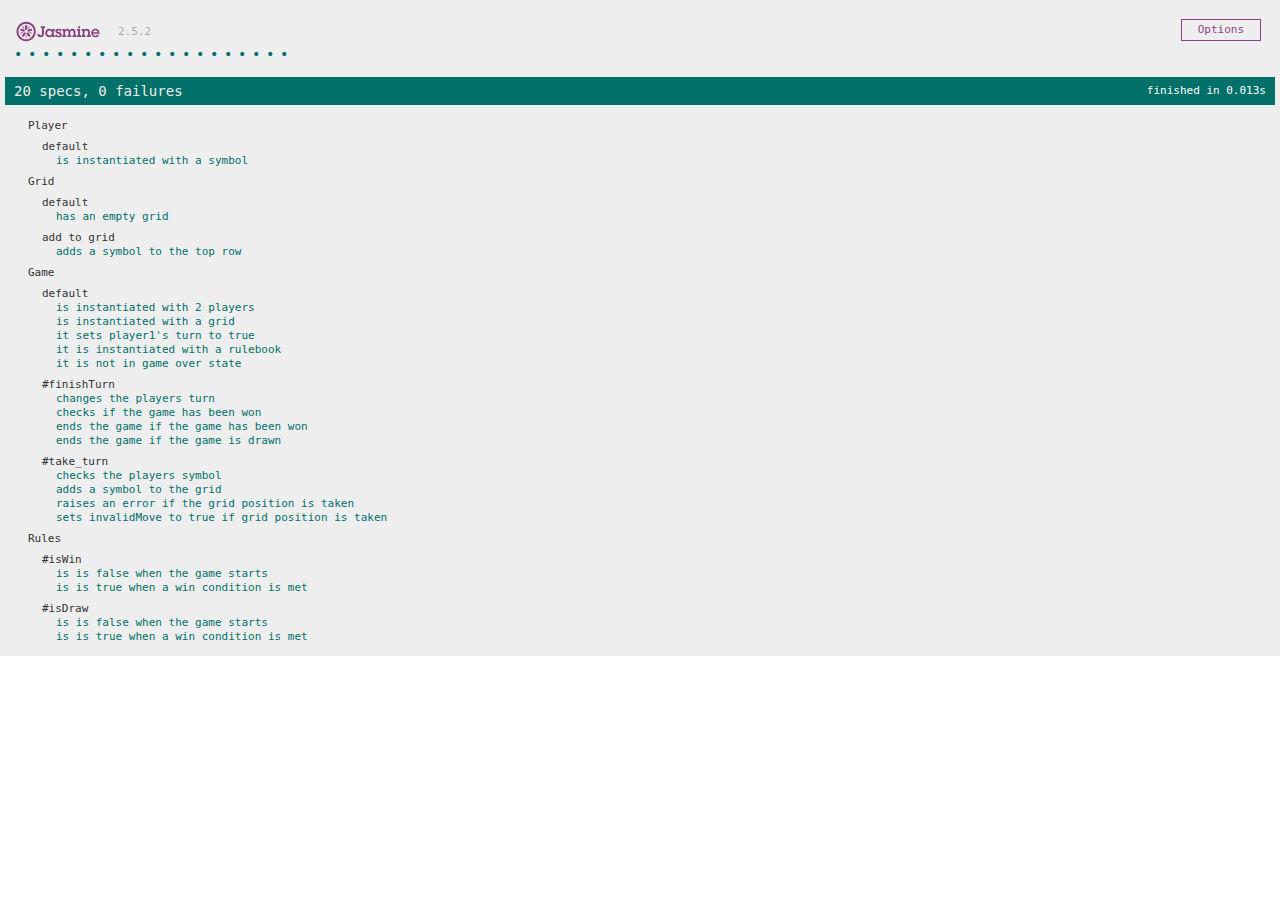
<file: SpecRunner.html>
<!DOCTYPE html>
<html>
<head>
  <meta charset="utf-8">
  <title>Jasmine Spec Runner v2.5.2</title>

  <link rel="shortcut icon" type="image/png" href="lib/jasmine-2.5.2/jasmine_favicon.png">
  <link rel="stylesheet" href="lib/jasmine-2.5.2/jasmine.css">

  <script src="lib/jasmine-2.5.2/jasmine.js"></script>
  <script src="lib/jasmine-2.5.2/jasmine-html.js"></script>
  <script src="lib/jasmine-2.5.2/boot.js"></script>

  <!-- include source files here... -->
  <script src="src/models/Player.js"></script>
  <script src="src/models/Grid.js"></script>
  <script src="src/models/Game.js"></script>
  <script src="src/models/RuleBook.js"></script>


  <!-- include spec files here... -->
  <script src="spec/unit/PlayerSpec.js"></script>
  <script src='spec/unit/GridSpec.js'></script>
  <script src='spec/unit/GameSpec.js'></script>
  <script src='spec/unit/RuleBookSpec.js'></script>


</head>

<body>
</body>
</html>
</file>
<file: lib/jasmine-2.5.2/jasmine.css>
body { overflow-y: scroll; }

.jasmine_html-reporter { background-color: #eee; padding: 5px; margin: -8px; font-size: 11px; font-family: Monaco, "Lucida Console", monospace; line-height: 14px; color: #333; }
.jasmine_html-reporter a { text-decoration: none; }
.jasmine_html-reporter a:hover { text-decoration: underline; }
.jasmine_html-reporter p, .jasmine_html-reporter h1, .jasmine_html-reporter h2, .jasmine_html-reporter h3, .jasmine_html-reporter h4, .jasmine_html-reporter h5, .jasmine_html-reporter h6 { margin: 0; line-height: 14px; }
.jasmine_html-reporter .jasmine-banner, .jasmine_html-reporter .jasmine-symbol-summary, .jasmine_html-reporter .jasmine-summary, .jasmine_html-reporter .jasmine-result-message, .jasmine_html-reporter .jasmine-spec .jasmine-description, .jasmine_html-reporter .jasmine-spec-detail .jasmine-description, .jasmine_html-reporter .jasmine-alert .jasmine-bar, .jasmine_html-reporter .jasmine-stack-trace { padding-left: 9px; padding-right: 9px; }
.jasmine_html-reporter .jasmine-banner { position: relative; }
.jasmine_html-reporter .jasmine-banner .jasmine-title { background: url('[data-uri]') no-repeat; background: url('[data-uri]') no-repeat, none; -moz-background-size: 100%; -o-background-size: 100%; -webkit-background-size: 100%; background-size: 100%; display: block; float: left; width: 90px; height: 25px; }
.jasmine_html-reporter .jasmine-banner .jasmine-version { margin-left: 14px; position: relative; top: 6px; }
.jasmine_html-reporter #jasmine_content { position: fixed; right: 100%; }
.jasmine_html-reporter .jasmine-version { color: #aaa; }
.jasmine_html-reporter .jasmine-banner { margin-top: 14px; }
.jasmine_html-reporter .jasmine-duration { color: #fff; float: right; line-height: 28px; padding-right: 9px; }
.jasmine_html-reporter .jasmine-symbol-summary { overflow: hidden; *zoom: 1; margin: 14px 0; }
.jasmine_html-reporter .jasmine-symbol-summary li { display: inline-block; height: 10px; width: 14px; font-size: 16px; }
.jasmine_html-reporter .jasmine-symbol-summary li.jasmine-passed { font-size: 14px; }
.jasmine_html-reporter .jasmine-symbol-summary li.jasmine-passed:before { color: #007069; content: "\02022"; }
.jasmine_html-reporter .jasmine-symbol-summary li.jasmine-failed { line-height: 9px; }
.jasmine_html-reporter .jasmine-symbol-summary li.jasmine-failed:before { color: #ca3a11; content: "\d7"; font-weight: bold; margin-left: -1px; }
.jasmine_html-reporter .jasmine-symbol-summary li.jasmine-disabled { font-size: 14px; }
.jasmine_html-reporter .jasmine-symbol-summary li.jasmine-disabled:before { color: #bababa; content: "\02022"; }
.jasmine_html-reporter .jasmine-symbol-summary li.jasmine-pending { line-height: 17px; }
.jasmine_html-reporter .jasmine-symbol-summary li.jasmine-pending:before { color: #ba9d37; content: "*"; }
.jasmine_html-reporter .jasmine-symbol-summary li.jasmine-empty { font-size: 14px; }
.jasmine_html-reporter .jasmine-symbol-summary li.jasmine-empty:before { color: #ba9d37; content: "\02022"; }
.jasmine_html-reporter .jasmine-run-options { float: right; margin-right: 5px; border: 1px solid #8a4182; color: #8a4182; position: relative; line-height: 20px; }
.jasmine_html-reporter .jasmine-run-options .jasmine-trigger { cursor: pointer; padding: 8px 16px; }
.jasmine_html-reporter .jasmine-run-options .jasmine-payload { position: absolute; display: none; right: -1px; border: 1px solid #8a4182; background-color: #eee; white-space: nowrap; padding: 4px 8px; }
.jasmine_html-reporter .jasmine-run-options .jasmine-payload.jasmine-open { display: block; }
.jasmine_html-reporter .jasmine-bar { line-height: 28px; font-size: 14px; display: block; color: #eee; }
.jasmine_html-reporter .jasmine-bar.jasmine-failed { background-color: #ca3a11; }
.jasmine_html-reporter .jasmine-bar.jasmine-passed { background-color: #007069; }
.jasmine_html-reporter .jasmine-bar.jasmine-skipped { background-color: #bababa; }
.jasmine_html-reporter .jasmine-bar.jasmine-errored { background-color: #ca3a11; }
.jasmine_html-reporter .jasmine-bar.jasmine-menu { background-color: #fff; color: #aaa; }
.jasmine_html-reporter .jasmine-bar.jasmine-menu a { color: #333; }
.jasmine_html-reporter .jasmine-bar a { color: white; }
.jasmine_html-reporter.jasmine-spec-list .jasmine-bar.jasmine-menu.jasmine-failure-list, .jasmine_html-reporter.jasmine-spec-list .jasmine-results .jasmine-failures { display: none; }
.jasmine_html-reporter.jasmine-failure-list .jasmine-bar.jasmine-menu.jasmine-spec-list, .jasmine_html-reporter.jasmine-failure-list .jasmine-summary { display: none; }
.jasmine_html-reporter .jasmine-results { margin-top: 14px; }
.jasmine_html-reporter .jasmine-summary { margin-top: 14px; }
.jasmine_html-reporter .jasmine-summary ul { list-style-type: none; margin-left: 14px; padding-top: 0; padding-left: 0; }
.jasmine_html-reporter .jasmine-summary ul.jasmine-suite { margin-top: 7px; margin-bottom: 7px; }
.jasmine_html-reporter .jasmine-summary li.jasmine-passed a { color: #007069; }
.jasmine_html-reporter .jasmine-summary li.jasmine-failed a { color: #ca3a11; }
.jasmine_html-reporter .jasmine-summary li.jasmine-empty a { color: #ba9d37; }
.jasmine_html-reporter .jasmine-summary li.jasmine-pending a { color: #ba9d37; }
.jasmine_html-reporter .jasmine-summary li.jasmine-disabled a { color: #bababa; }
.jasmine_html-reporter .jasmine-description + .jasmine-suite { margin-top: 0; }
.jasmine_html-reporter .jasmine-suite { margin-top: 14px; }
.jasmine_html-reporter .jasmine-suite a { color: #333; }
.jasmine_html-reporter .jasmine-failures .jasmine-spec-detail { margin-bottom: 28px; }
.jasmine_html-reporter .jasmine-failures .jasmine-spec-detail .jasmine-description { background-color: #ca3a11; }
.jasmine_html-reporter .jasmine-failures .jasmine-spec-detail .jasmine-description a { color: white; }
.jasmine_html-reporter .jasmine-result-message { padding-top: 14px; color: #333; white-space: pre; }
.jasmine_html-reporter .jasmine-result-message span.jasmine-result { display: block; }
.jasmine_html-reporter .jasmine-stack-trace { margin: 5px 0 0 0; max-height: 224px; overflow: auto; line-height: 18px; color: #666; border: 1px solid #ddd; background: white; white-space: pre; }
</file>
